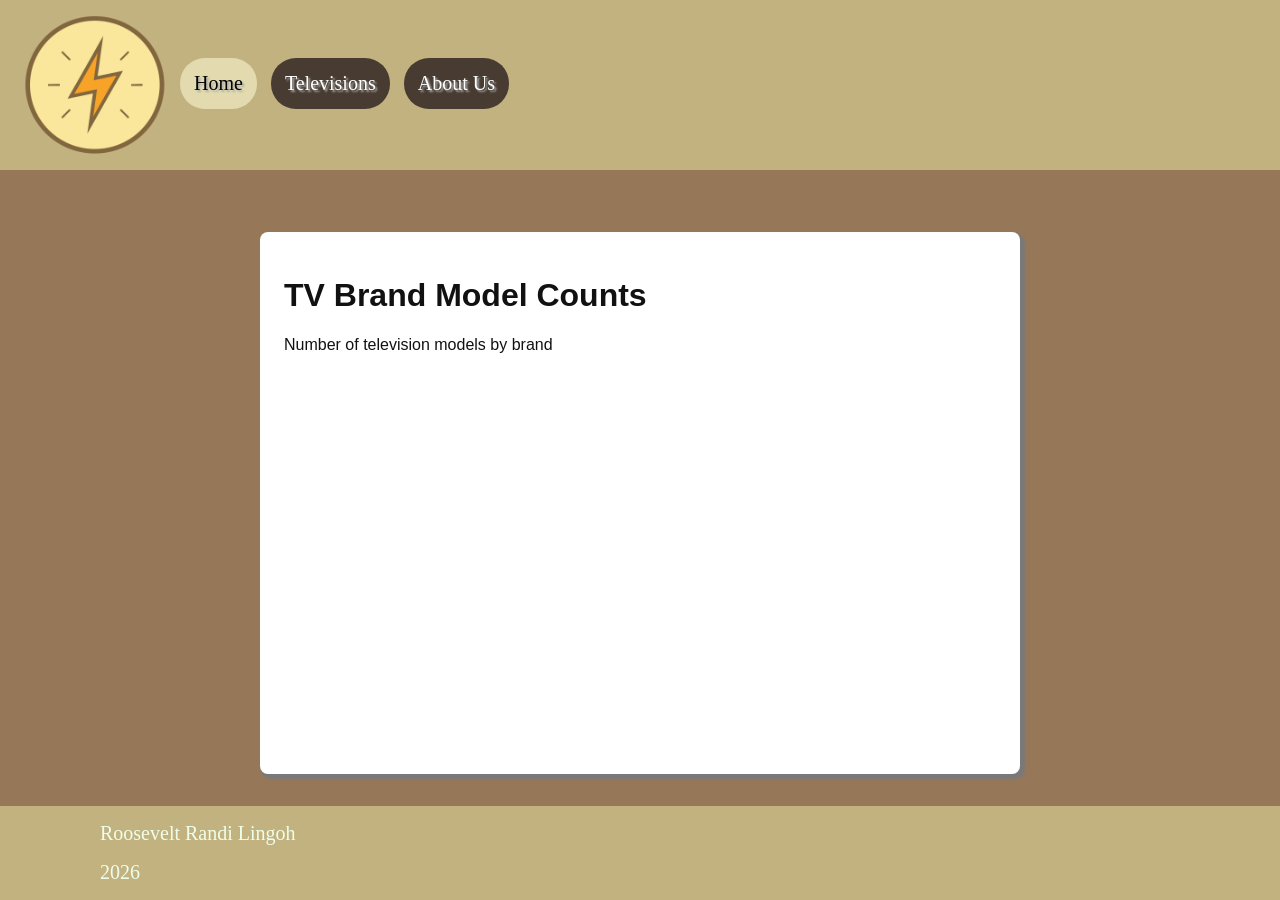
<file: index.html>
<html>
<head>

	<title>Appliance Energy Consumption</title>
	<meta charset="utf-8" />
	<meta name="description" content="Data Visualisation" />
	<meta name="keywords"    content="BAEC T_01 web" />
	<meta name="author"      content="Roosevelt" />
	<link href="BEstyle.css" rel="stylesheet" type="text/css" />
	<script type="text/javascript" src="BE.js"></script>
	<script src="https://d3js.org/d3.v7.min.js"></script>
	<script src="t04-5-bars.js" defer></script>
	<script src="t04-4-load.js" defer></script>

</head>
<body>
	<header>
		<img src="images/PowerIcon.png" width="150" height="150" onclick="goHome()">
		<ul>
			<li><a class=main id="active" href="#" onclick="goHome()">Home</a></li>
			<li><a class=main href="#" onclick="goTelevisions()">Televisions</a></li>
			<li><a class=main href="#" onclick="goAboutUs()">About Us</a></li>
			
		</ul>





	</header>

	<main class="chart-page">
		<h1>TV Brand Model Counts</h1>
		<p>Number of television models by brand</p>
		<div id="brand-chart" class="brand-chart" aria-live="polite"></div>
	</main>
	
	<footer>
		<p><a href="#">Roosevelt Randi Lingoh</a></p>
		<p><a href="#">2026</a></p>
	</footer>
</body>


</html>
</file>
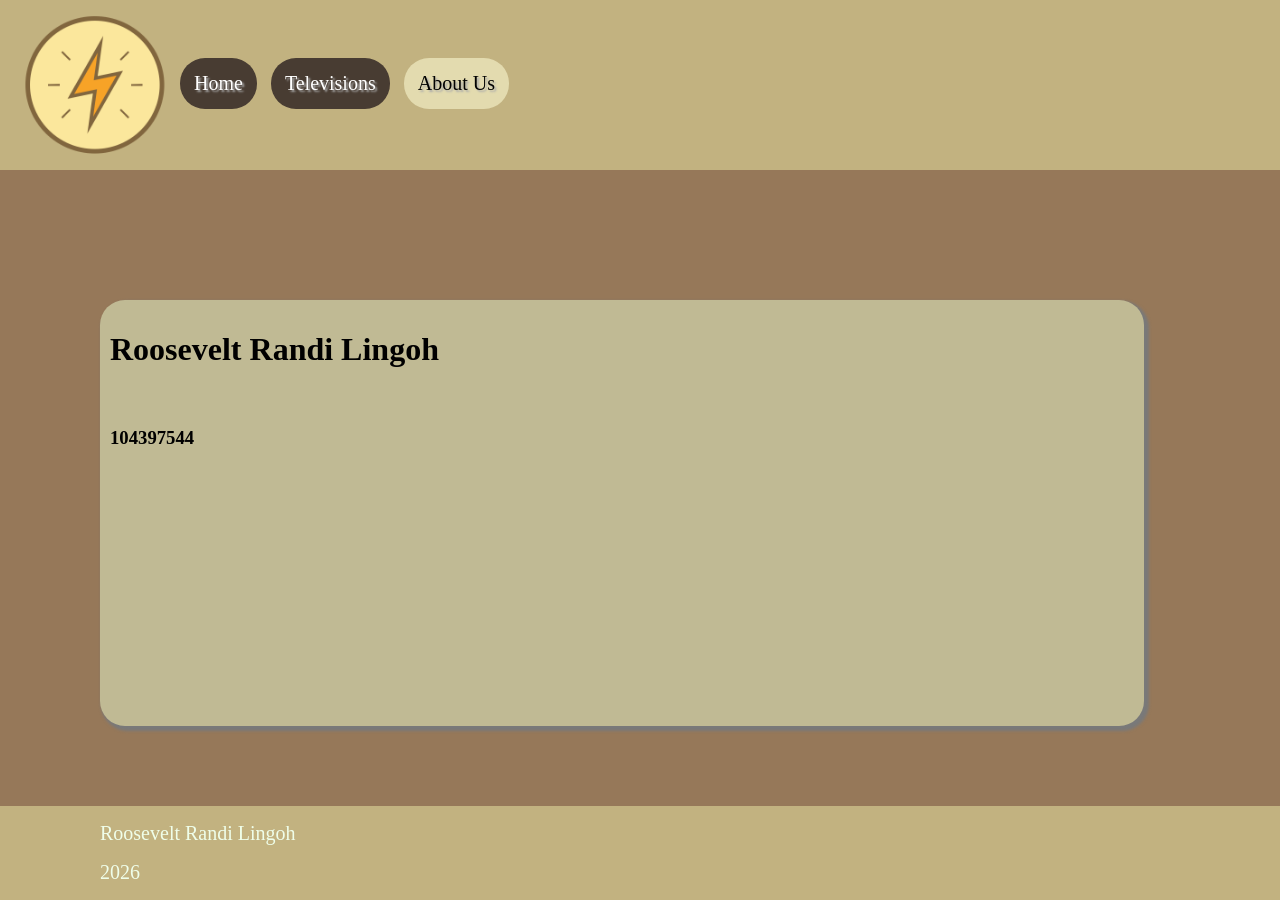
<file: aboutus.html>
<html>
<head>

	<title>Appliance Energy Consumption</title>
	<meta charset="utf-8" />
	<meta name="description" content="Data Visualisation" />
	<meta name="keywords"    content="BAEC T_01 web" />
	<meta name="author"      content="Roosevelt" />
	<link href="BEstyle.css" rel="stylesheet" type="text/css" />
	<script type="text/javascript" src="BE.js"></script>
	
</head>
<body>
	<header>
		<img src="images/PowerIcon.png" width="150" height="150" onclick="goHome()">
		<ul>
			<li><a class=main href="#" onclick="goHome()">Home</a></li>
			<li><a class=main href="#" onclick="goTelevisions()">Televisions</a></li>
			<li><a class=main id="active" href="#" onclick="goAboutUs()">About Us</a></li>
			
		</ul>





	</header>
<home-block>
	<h1>Roosevelt Randi Lingoh</h1><br>
	<h3>104397544</h3>
</home-block>
	<footer>
		<p><a href="#">Roosevelt Randi Lingoh</a></p>
		<p><a href="#">2026</a></p>
	</footer>
</body>


</html>
</file>
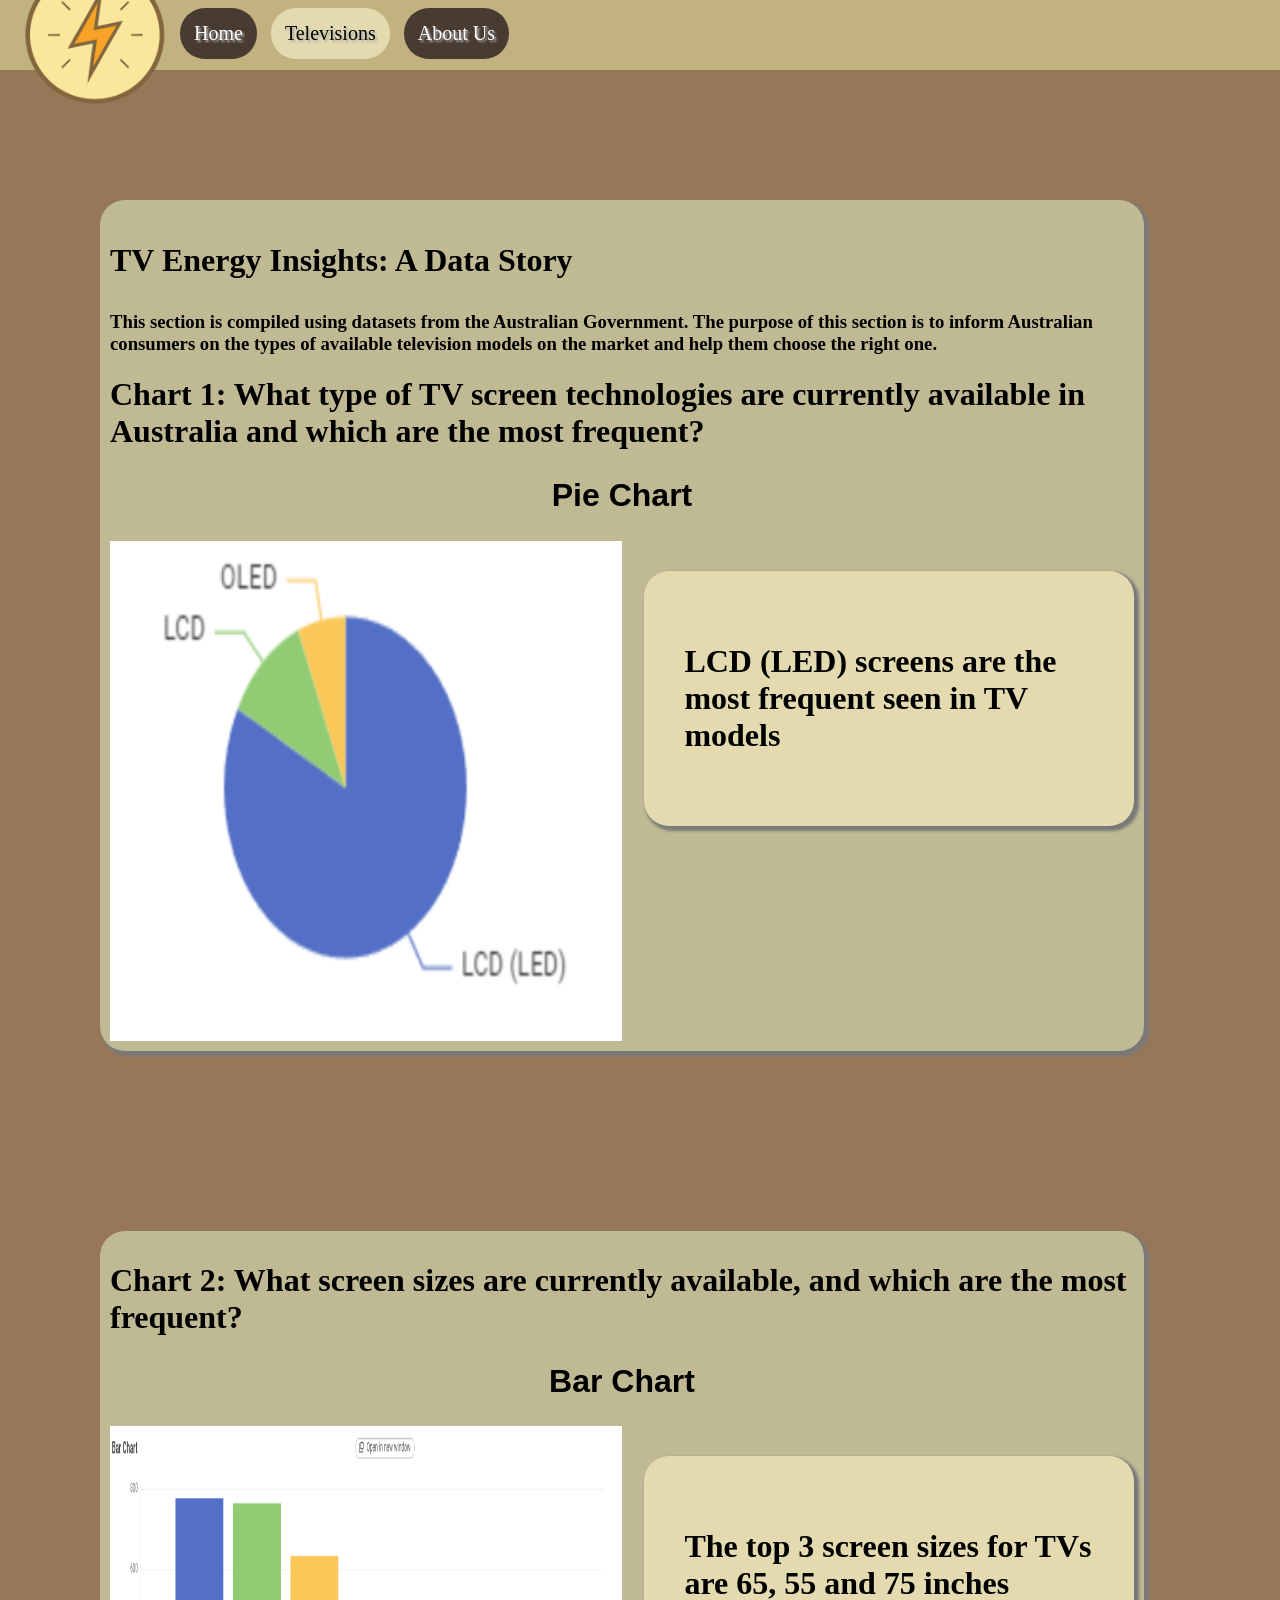
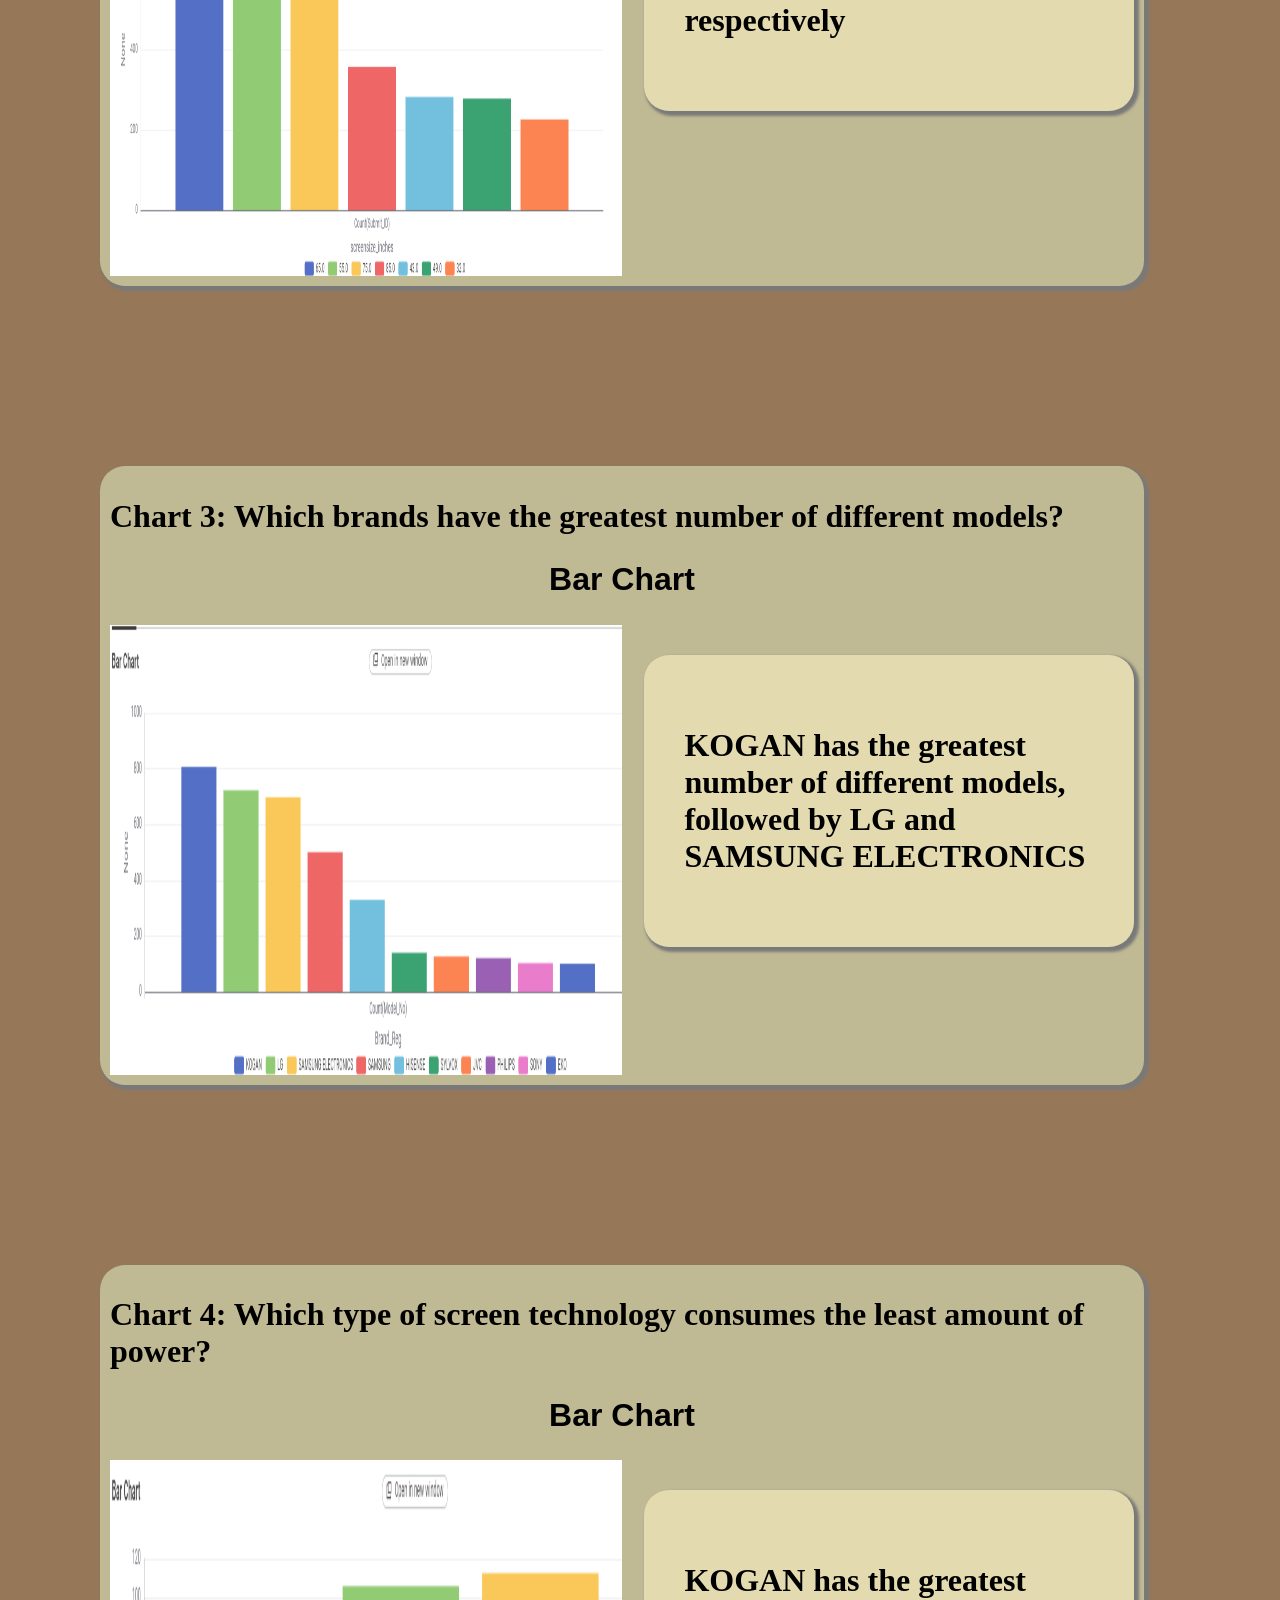
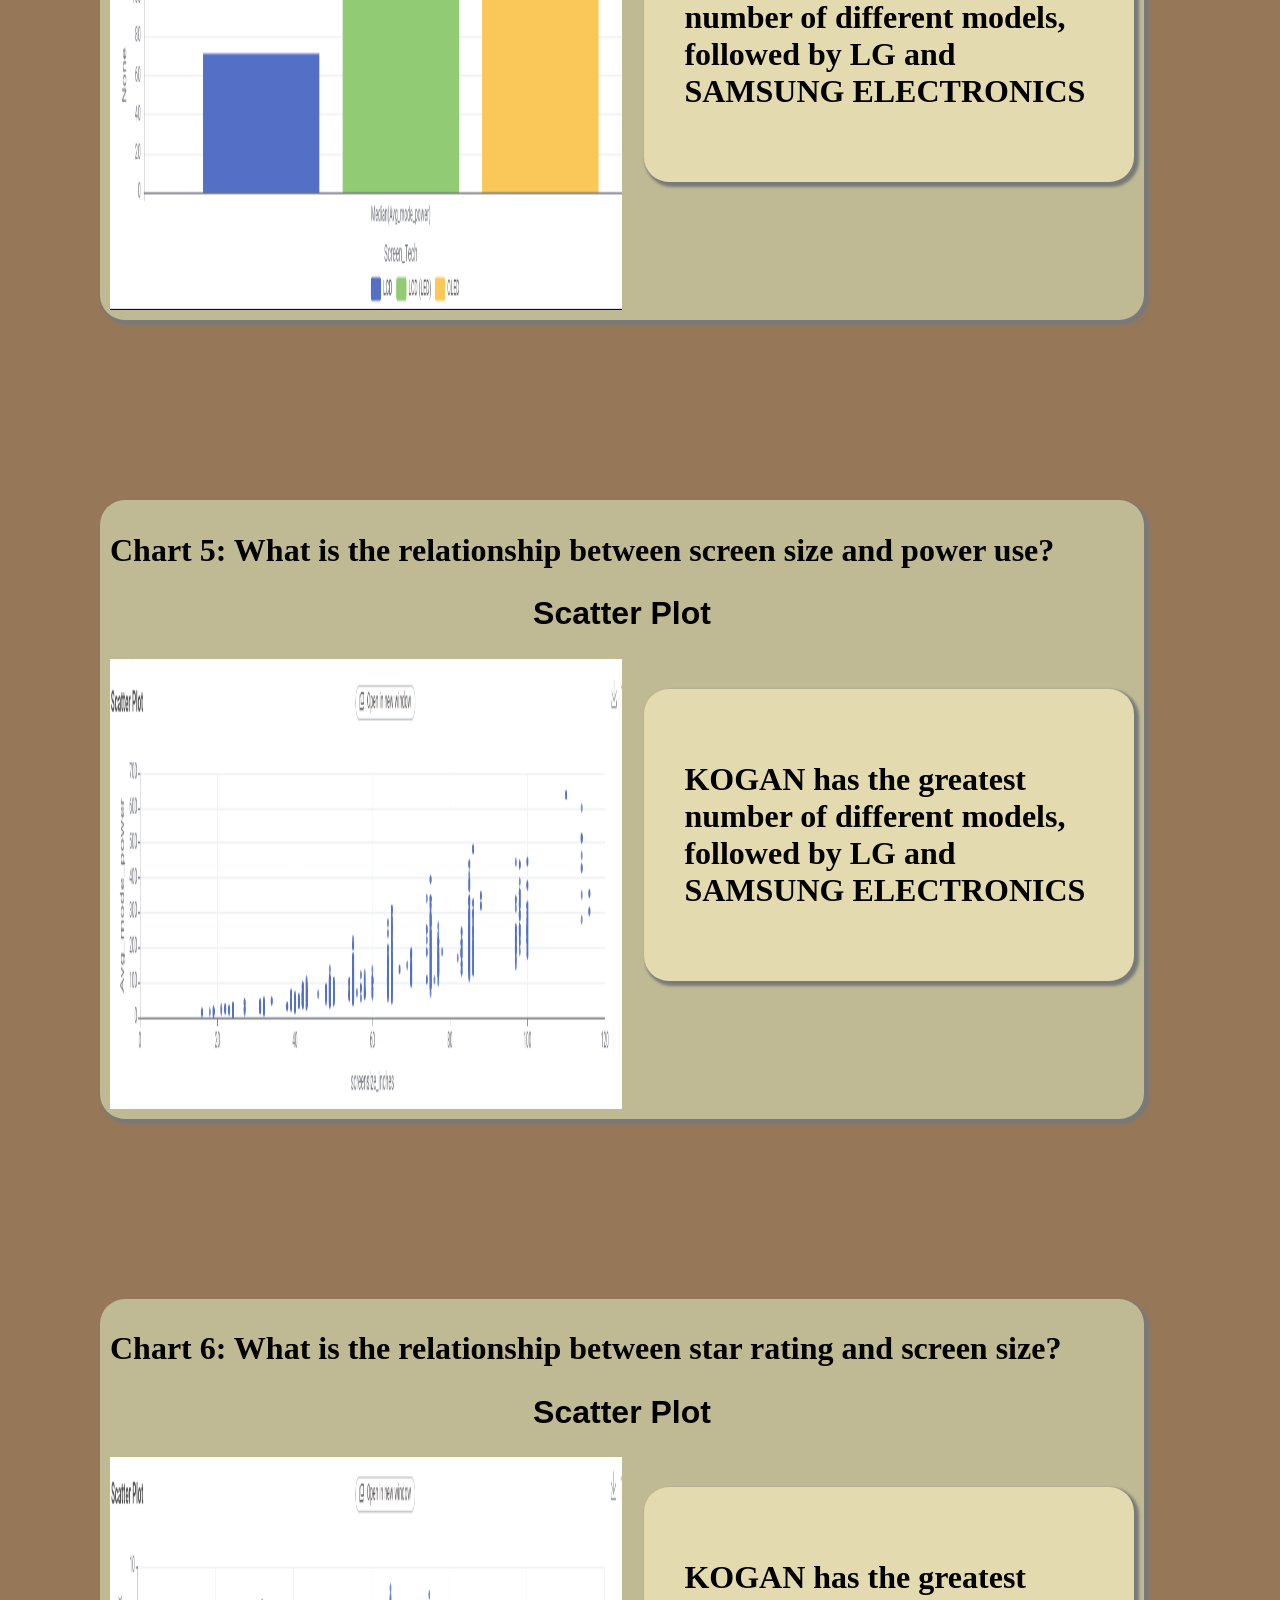
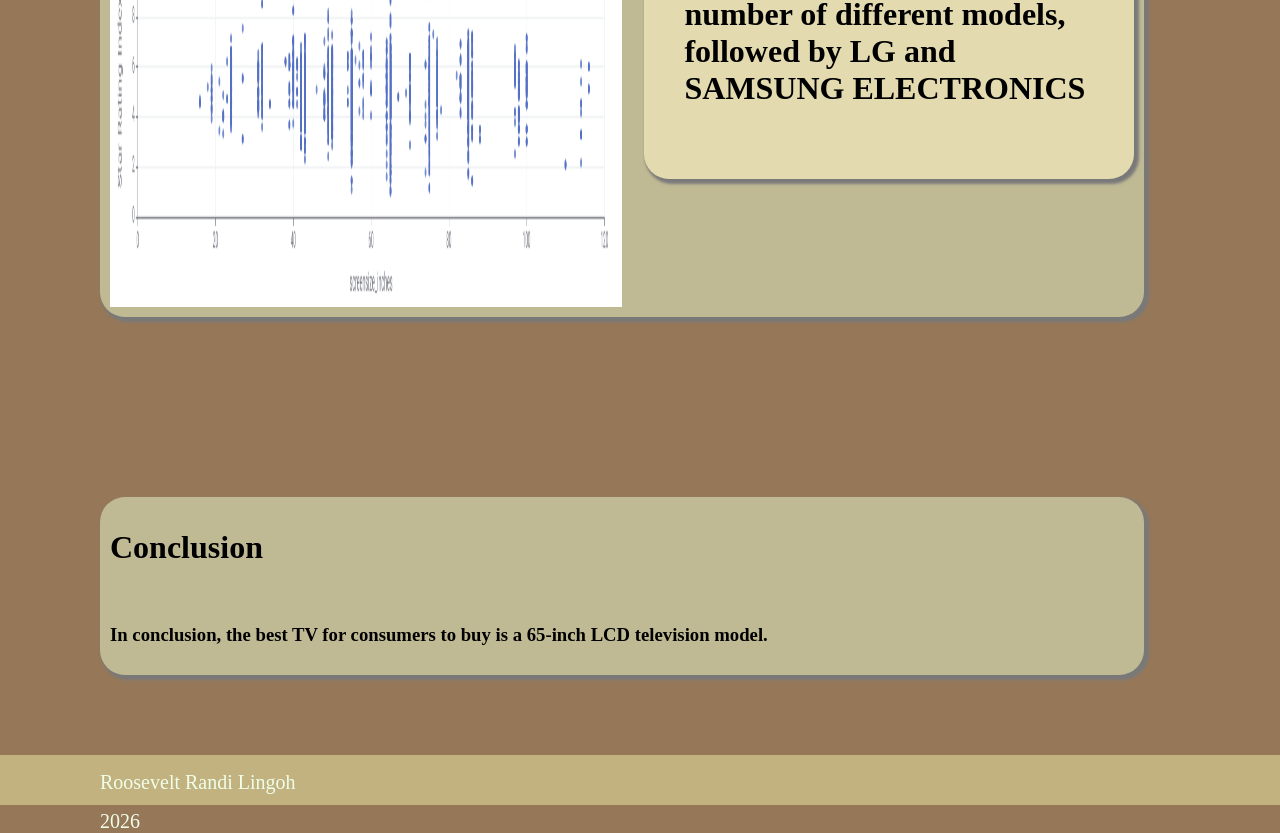
<file: televisions.html>
<html>
<head>

	<title>Appliance Energy Consumption</title>
	<meta charset="utf-8" />
	<meta name="description" content="Data Visualisation" />
	<meta name="keywords"    content="BAEC T_01 web" />
	<meta name="author"      content="Roosevelt" />
	<link href="BEstyle.css" rel="stylesheet" type="text/css" />
	<script type="text/javascript" src="BE.js"></script>
	
</head>
<body>
	<header>
		<img src="images/PowerIcon.png" width="150" height="150" onclick="goHome()">
		<ul>
			<li><a class=main href="#" onclick="goHome()">Home</a></li>
			<li><a class=main id="active" href="#" onclick="goTelevisions()">Televisions</a></li>
			<li><a class=main href="#" onclick="goAboutUs()">About Us</a></li>
			
		</ul>





	</header>
<home-block class="index">
		<h1><p>TV Energy Insights: A Data Story </p></h1>
		<h3><p>This section is compiled using datasets from the Australian Government. The purpose of this section is to inform Australian consumers on the types of available television models on the market and help them choose the right one.</p></h3>

		<h1>Chart 1: What type of TV screen technologies are currently available in Australia and which are the most frequent?</h1>
		<h2>Pie Chart</h2>
		<img src="images/Q1C.png" width="200" height="500">
		<aside><h3><p>LCD (LED) screens are the most frequent seen in TV models</p></h3></aside>
</home-block>

<home-block class="index">
	<h1>Chart 2: What screen sizes are currently available, and which are the most frequent?</h1>
		<h2>Bar Chart</h2>
		<img src="images/Q2C.png" width="350" height="450">
		<aside><h3><p>The top 3 screen sizes for TVs are 65, 55 and 75 inches respectively</p></h3></aside>
</home-block>

<home-block class="index">
	<h1>Chart 3: Which brands have the greatest number of different models?</h1>
		<h2>Bar Chart</h2>
		<img src="images/Q3C.png" width="350" height="450">
		<aside><h3><p>KOGAN has the greatest number of different models, followed by LG and SAMSUNG ELECTRONICS</p></h3></aside>
</home-block>

<home-block class="index">
	<h1>Chart 4: Which type of screen technology consumes the least amount of power?</h1>
		<h2>Bar Chart</h2>
		<img src="images/Q4C.png" width="350" height="450">
		<aside><h3><p>KOGAN has the greatest number of different models, followed by LG and SAMSUNG ELECTRONICS</p></h3></aside>
</home-block>

<home-block class="index">
	<h1>Chart 5: What is the relationship between screen size and power use?</h1>
		<h2>Scatter Plot</h2>
		<img src="images/Q5C.png" width="350" height="450">
		<aside><h3><p>KOGAN has the greatest number of different models, followed by LG and SAMSUNG ELECTRONICS</p></h3></aside>
</home-block>

<home-block class="index">
	<h1>Chart 6: What is the relationship between star rating and screen size?</h1>
		<h2>Scatter Plot</h2>
	<img src="images/Q6C.png" width="350" height="450">
		<aside><h3><p>KOGAN has the greatest number of different models, followed by LG and SAMSUNG ELECTRONICS</p></h3></aside>
</home-block>

<home-block>
	<h1>Conclusion</h1><br>
	<h3>In conclusion, the best TV for consumers to buy is a 65-inch LCD television model.</h3>
</home-block>
	
	<footer>
		<p><a href="#">Roosevelt Randi Lingoh</a></p>
		<p><a href="#">2026</a></p>
	</footer>
</body>



</html>
</file>
<file: BEstyle.css>
//**--------------Dropdown----------------**//

header ul li {
  position: relative;
}

.dropdown-menu {
  display: none;
  position: absolute;
  top: 100%;
  left: 0;
  background: #fff;
  list-style: none;
  margin: 0;
  padding: 0;
  min-width: 150px;
  box-shadow: 0 2px 5px rgba(0,0,0,0.2);
  z-index: 999;
}

.dropdown:hover .dropdown-menu {
  display: block;
}

.dropdown-menu li a {
  display: block;
  width: 100%;
  padding: 10px;
  color: #333;
  text-decoration: none;
}

.dropdown-menu li a:hover {
  background: #f0f0f0;
}


/*-------------------Main Contents---------------*/

.chart-page{
	box-sizing:border-box;
	width:min(760px, calc(100% - 32px));
	margin:32px auto;
	padding:24px;
	color:#111;
	background:#fff;
	border-radius:8px;
	box-shadow:3px 3px 3px 2px #797979;
}

.chart-page h1,
.chart-page p{
	font-family:Arial, sans-serif;
}

.brand-chart{
	width:100%;
	overflow-x:auto;
}

.brand-chart svg{
	display:block;
	width:100%;
	min-width:520px;
	height:auto;
	font-family:Arial, sans-serif;
	font-size:14px;
}

.bar-chart-border{
	fill:#fff;
	stroke:#d8d8d8;
}

.bar{
	fill:#4b88b8;
}

.bar-label,
.bar-value{
	fill:#111;
}

.chart-error{
	color:#a00000;
	font-family:Arial, sans-serif;
}

body{
	background-color: #967859;
	min-height: 100vh;
	margin: 0;
	display: grid;
	grid-template-rows: auto 1fr auto;

}

home-block{
	color:black;
	background-color:#C0BA94;
	padding:10px;
	margin:100px;
	width:80%;
	display: inline-block;
	height:100% auto;
	box-shadow:3px 3px 3px 2px #797979;
	margin-bottom:80px;
	border-radius:25px;
}


home-block h2{
	font-size:200%;
	font-family:Arial;
	text-align:center;
}

home-block h2 clr{
	color:#38C501;
	text-shadow:2px 2px 2px #aaaaaa;
}

home-block h2.act{
	color:#CFFEBC;
	text-shadow:2px 2px 2px #aaaaaa;
	font-family:Arial;
}

home-block aside{
	margin-top:30px;
	float:right;
	width:40%;
	text-decoration:none;
	color:black;
	background-color:#E3DBAF;
	padding:40px;
	box-shadow:3px 3px 3px 2px #797979;
	border-radius:25px;
}

home-block aside.left{
	float:left;
	width:35%;
}


home-block aside h1{
	font-size:60px;
	padding-top:0px;
}

home-block aside h3{
	font-size:32px;
}


table{
	background-color:#8FFF63;
	font-family:arial;
	float:none;
	margin-left:auto;
	margin-right:auto;
}

home-block img.profile{
	float: none;
	display:block;
	margin: auto;
	width:30%;
	border-style:groove;
	padding:20px;
}

home-block img{
	float:left;
	width:50%;
}

#txtboxh{
	height:30px;
	font-size:30px;
}

#pdtimg{
	float: none;
	display:block;
	margin: auto;
	width:29%;
	padding:20px;
	display:inline-block;
	border-radius:25px;
}

section{
	float:right;
	font-size:40px;
	padding-left:20px;
	font-size:60px;
}


/*----------------------Header & Footer-----------------------------------------*/

logo{
 font-size: 50px;
  color: white;
  font-family: Courier;
  margin-right: 60px; 
}

header{
	min-height: 50px;
	display: flex;              
	align-items: center;       
	justify-content: flex-start;
	background-color: #C2B280;
	margin-bottom: 30px;
	overflow: visible;          
	padding: 10px 20px;         


}

header ul{
	padding:10px;
	list-style-type:none;
}
header ul li{
	display:inline-block;
	position:relative;
}

header a.main{
	float: left;
	font-size: 20px;
	color: white;
	text-shadow:2px 2px 2px #aaaaaa;
	text-align: center;
	padding: 14px 14px;
	text-decoration: none;
	border-radius:25px;
	background-color:#483C32;
	margin-right:10px;
}

header a.main:hover{
	background-color:#ACD0B4;
	border-radius: 25px;
}


#active{
	background-color:#E3DBAF;
	color:#010101;
}


footer{
	min-height:50px;
	background-color: #C2B280;

}

footer a{
	margin-left:100px;
	margin-top:auto;
	font-size:20px;
	color:#EFFEE9;
	text-decoration:none;
	height:20%;
}

footer a:hover {
	color: #3DE8FE;
}
</file>
